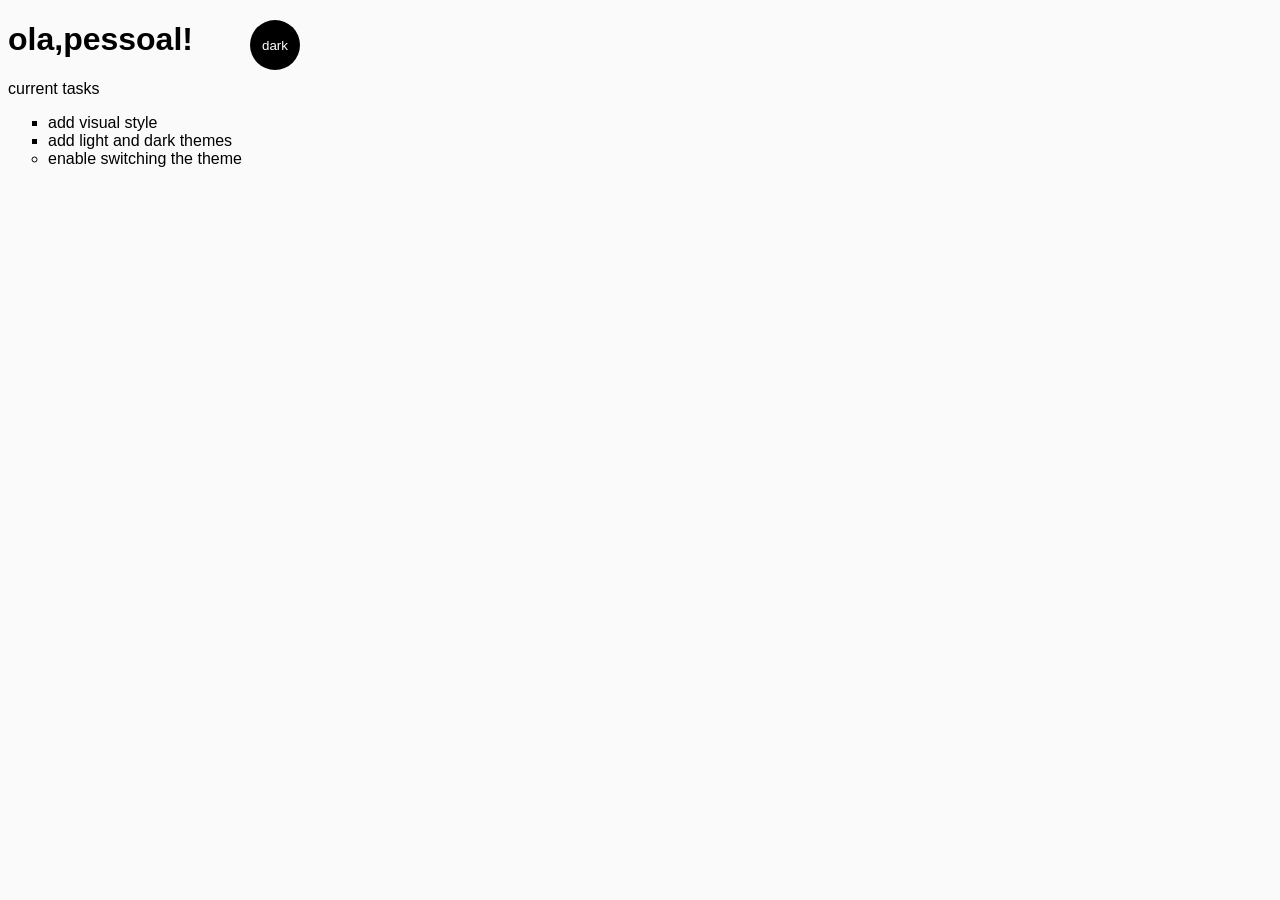
<file: index.html>
<!DOCTYPE html>
<html lang="pt-br">
<head>
    <meta charset="UTF-8">
    <meta name="viewport" content="width=device-width, initial-scale=1.0">
    <meta http-equiv="Content-Security-Policy" content="default-src 'self'; img-src 'self' data: https://*;">
    <title>meu primeiro site</title>
    <link rel="stylesheet" href="main.css">
    <style>
        body{ background-color: #f5f6f7; font-family: Arial,sans-serif; text-align: center padding top 50px; }
       h1{color: #1c1f22;}
    </style>
</head>
<body class="light-theme">
    <h1>ola,pessoal!</h1>
    <p id="Este e o meu primeiro site para teste!">current tasks</p>
    <ul>
        <li class="list">add visual style</li>
        <li class="list">add light and dark themes</li>
        <li> enable switching the theme </li>
    </ul>
    <div> <button class="btn">dark</button> </div>
    <script src="app.js"></script>
    <noscript>java script nao detectado no site.</noscript>
</body>
</html>
</file>
<file: main.css>
body {

font-family: monospace;

}

ul {

font-family: helvética;

} 
li {

list-style: circle;

}

.list {

list-style: square;

}

 {

font-family: monospace;

} .light-theme { color: black; background: #fafafa;}
 {

9e;}
 :root {--green: #00ff00; 
--white: #ffffff;
--black: #000000;
} 
.light-theme {--bg: var(--green);
--fontColor: var(--black);
--btnBg: var(--black);
--btnFontColor: var(--white);}
.dark-theme {--bg: var(--black);
--fontColor: var(--green);
--btnBg: var(--white);
--btnFontColor: var(--black); }
* {Color: var(fontColor);
font-family: helvetica;}
body {
  background: var(--bg);}
  .btn {color: var(--btnFontColor);
background-color: var(--btnBg);}
.btn {position: absolute; top: 20px;
left: 250px;
height: 50px;
width: 50px;
border-radius: 50%;
border: none;
color: var(--btnFontColor);
background-color: var(--btnBg);}
.btn:focus {outline-style: none; }
</file>
